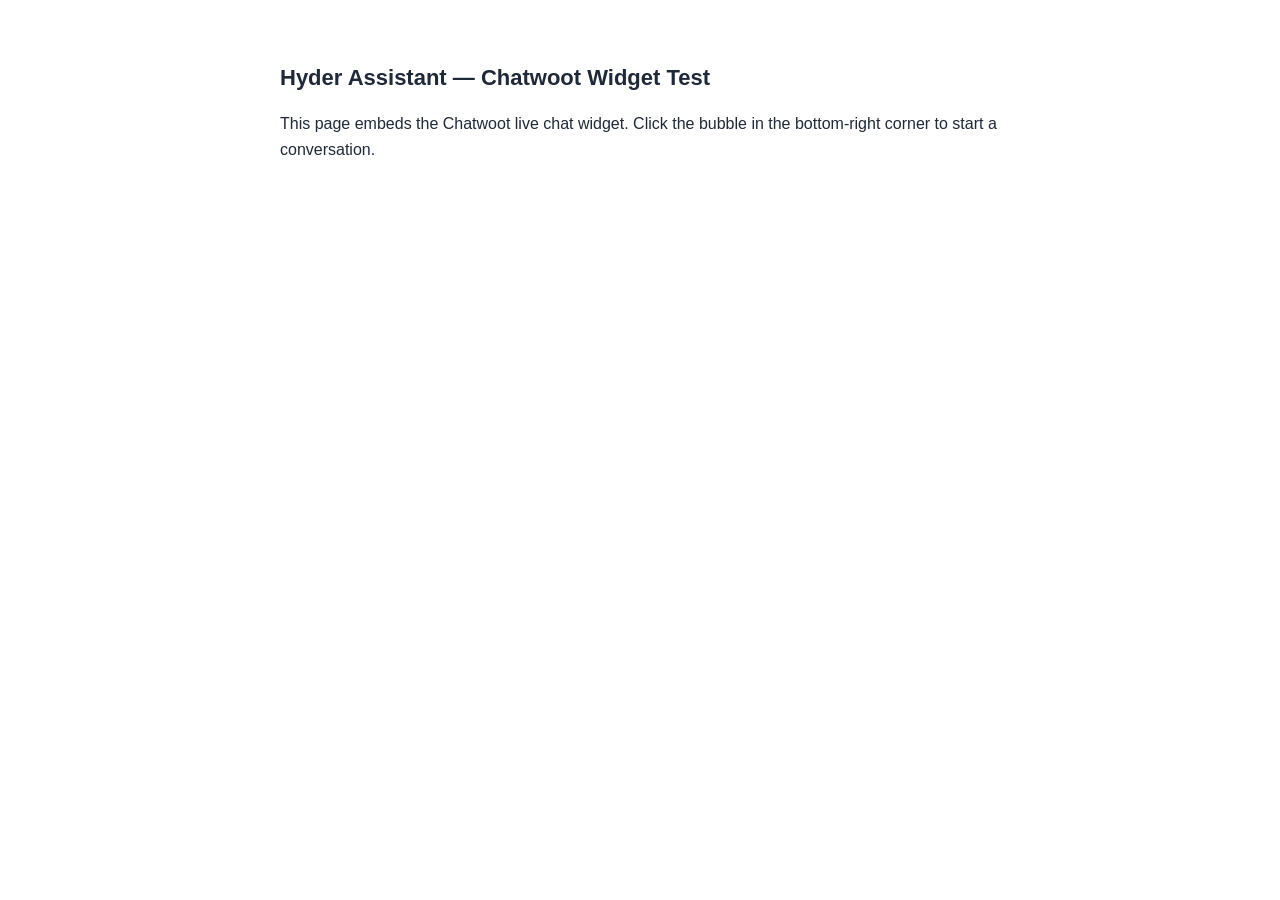
<file: index.html>
<!DOCTYPE html>
<html lang="en">
<head>
  <meta charset="UTF-8">
  <meta name="viewport" content="width=device-width, initial-scale=1.0">
  <title>Hyder Assistant — Chatwoot Widget Test</title>
  <style>
    body {
      font-family: -apple-system, BlinkMacSystemFont, "Segoe UI", Roboto, Arial, sans-serif;
      max-width: 720px;
      margin: 60px auto;
      padding: 0 20px;
      color: #1f2937;
      line-height: 1.6;
    }
    h1 { font-size: 22px; }
  </style>
</head>
<body>

  <h1>Hyder Assistant — Chatwoot Widget Test</h1>
  <p>
    This page embeds the Chatwoot live chat widget. Click the bubble in the
    bottom-right corner to start a conversation.
  </p>

  <!-- Chatwoot Integration Script -->
  <script>
    window.chatwootSettings = { "position": "right", "type": "standard", "launcherTitle": "Chat with us" };
    (function(d,t) {
      var BASE_URL = "http://localhost:3000"; // Changed from 0.0.0.0 to localhost
      var g = d.createElement(t), s = d.getElementsByTagName(t)[0];
      g.src = BASE_URL + "/packs/js/sdk.js";
      g.async = true;
      s.parentNode.insertBefore(g, s);
      g.onload = function() {
        window.chatwootSDK.run({
          websiteToken: 'EEisEciNSqNgdUbGZHFiwApJ',
          baseUrl: BASE_URL
        });
      }
    })(document, "script");
  </script>

</body>
</html>
</file>
